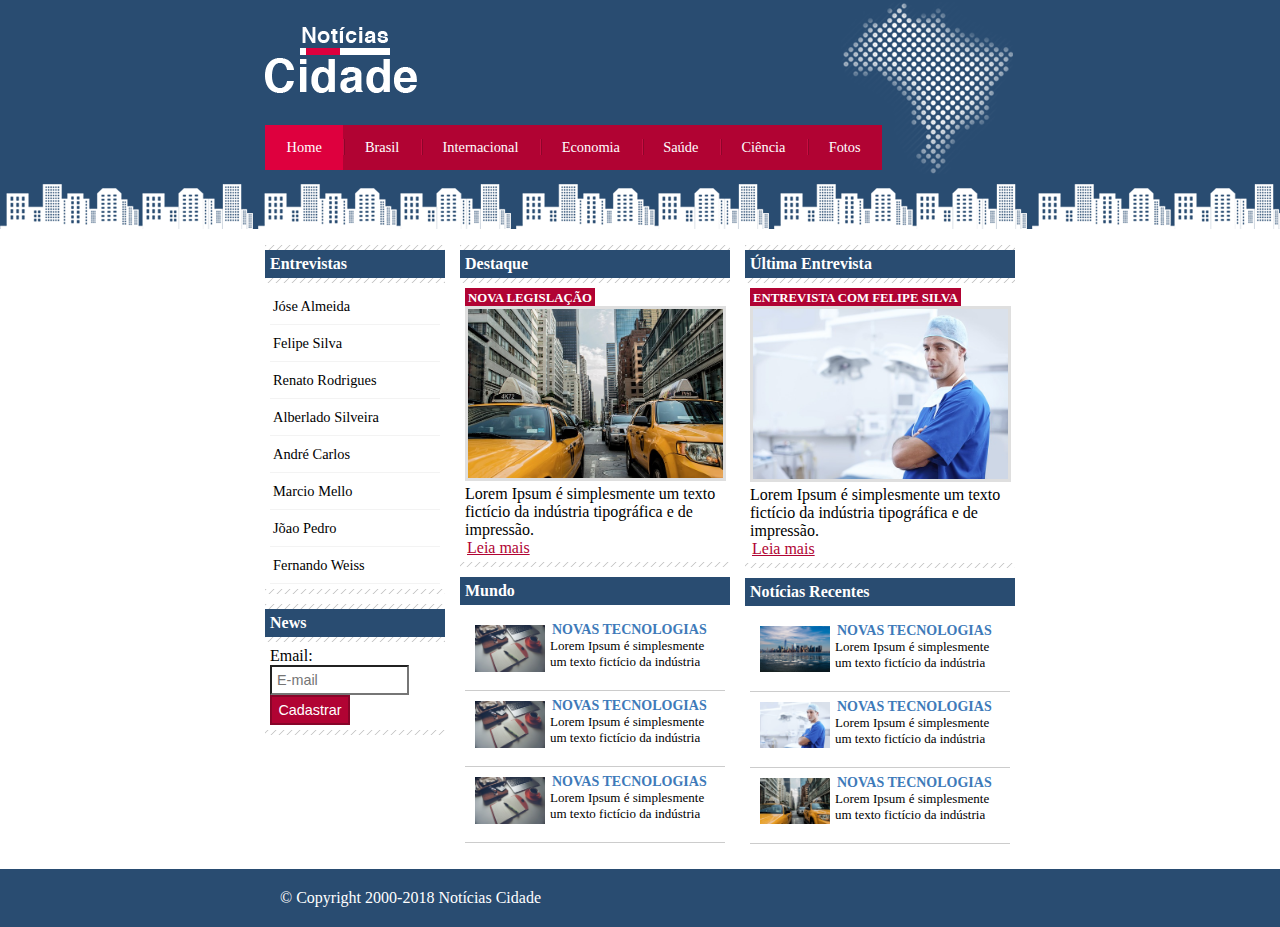
<file: index.html>
<!DOCTYPE html>
<html>
<head>
		<meta charset="utf-8">
		<meta name="viewport" content="width=device-width, initial-scale=1">
		<title>Cidade Notícias - Seu site de Notícas</title>
		<link rel="stylesheet" type="text/css" href="css/estilo.css">
</head>
	<body class="home">

		<!--Inicio do Container-->
		<div id="container">
			<!--Inicio do Topo-->
			<div id="topo">
				<h1 class="logo">Nótícias Cidade</h1>
				<ul id="navegacao">
					<li class="primario">
						<a id="home" href="index.html">Home</a></li>
					<li>
						<a id="brasil" href="brasil.html">Brasil</a></li>
					<li>
						<a id="internacional" href="internacional.html">Internacional</a></li>
					<li>
						<a id="economia" href="economia.html">Economia</a></li>
					<li>
						<a id="saude" href="saude.html">Saúde</a></li>
					<li>
						<a id="ciencia" href="ciencia.html">Ciência</a></li>
					<li>
						<a id="fotos" href="fotos.html">Fotos</a></li>
				</ul>

			</div><!--Fim do Topo-->

			<!--Inicio Conteudo-->
			<div id="conteudo">
				
				<div id="primario">
					<div class="caixa destaque">
						<h2>Destaque</h2>
						<div class="caixa-conteudo">

							<h3>Nova Legislação</h3>
							<img class="imagem-principal" src="imagens/taxi.jpg" width="100%">
							<p>
							Lorem Ipsum é simplesmente um texto fictício da indústria tipográfica e de impressão.
							 </p>
							 <a href="brasil.html">Leia mais</a>

						</div>
					</div>

					<h2>Mundo</h2>
						<div class="caixa-conteudo">

							<ul id="lista-noticias">
								<li>
									<a href="">
										<img src="imagens/tecnologia.jpg" width="70">
										<h3>Novas Tecnologias</h3>
										<p>Lorem Ipsum é simplesmente um texto fictício da indústria  </p>
									</a>
								</li>

								<li>
									<a href="">
										<img src="imagens/tecnologia.jpg" width="70">
										<h3>Novas Tecnologias</h3>
										<p>Lorem Ipsum é simplesmente um texto fictício da indústria </p>
									</a>
								</li>

								<li>
									<a href="">
										<img src="imagens/tecnologia.jpg" width="70">
										<h3>Novas Tecnologias</h3>
										<p>Lorem Ipsum é simplesmente um texto fictício da indústria </p>
									</a>
								</li>

							</ul>

						</div>
					</div>

				</div>
				<div id="secundario"><!--INICIO COLUNA SECUNDARIA-->
					<div class="caixa destaque">
						<h2>Última Entrevista</h2>
						<div class="caixa-conteudo">

							<h3>Entrevista com Felipe Silva</h3>
							<img class="imagem-principal" src="imagens/doutor.jpg" width="100%">
							<p>
							Lorem Ipsum é simplesmente um texto fictício da indústria tipográfica e de impressão.
							 </p>
							 <a href="fotos.html">Leia mais</a>

						</div>
					</div><!--FINAL COLUNA SECUNDARIA-->

					<h2>Notícias Recentes</h2>
						<div class="caixa-conteudo">

							<ul id="lista-noticias">
								<li>
									<a href="">
										<img src="imagens/cidade.jpg" width="70">
										<h3>Novas Tecnologias</h3>
										<p>Lorem Ipsum é simplesmente um texto fictício da indústria  </p>
									</a>
								</li>

								<li>
									<a href="">
										<img src="imagens/doutor.jpg" width="70">
										<h3>Novas Tecnologias</h3>
										<p>Lorem Ipsum é simplesmente um texto fictício da indústria </p>
									</a>
								</li>

								<li>
									<a href="">
										<img src="imagens/taxi.jpg" width="70">
										<h3>Novas Tecnologias</h3>
										<p>Lorem Ipsum é simplesmente um texto fictício da indústria </p>
									</a>
								</li>

							</ul>

						</div>
					</div>

				</div>

				<div id="lateral"> <!--INICIO LATERAL-->
					<div class="caixa">
						<h2>Entrevistas</h2>
						<div class="caixa-conteudo">
							<ul>
								<li><a href="">Jóse Almeida</a></li>
								<li><a href="">Felipe Silva</a></li>
								<li><a href="">Renato Rodrigues</a></li>
								<li><a href="">Alberlado Silveira</a></li>
								<li><a href="">André Carlos</a></li>
								<li><a href="">Marcio Mello</a></li>
								<li><a href="">Jõao Pedro</a></li>
								<li><a href="">Fernando Weiss</a></li>
							</ul>

						</div>
					</div>

					<div class="caixa"> <!--CAIXA LATERAL NEWS-->
						<h2>News</h2>
						<div class="caixa-conteudo">
							
							<form>
								<div>
									<label for="email">Email:</label>
									<input type="text" name="email" id="email" placeholder="E-mail">
								</div>
								<div>
									<input class="submit" type="submit" value="Cadastrar">
								</div>
							</form>

						</div>
					</div>

				</div> <!--FIM LATERAL-->

			</div><!--Fim Conteudo-->

		</div><!--Fim do Container-->

		<!--RODAPE-->
		<div id="container-rodape" style="clear: both;">
			<div id="rodape">
				&copy; Copyright 2000-2018 Notícias Cidade
			</div>
		</div>

</body>
</html>
</file>
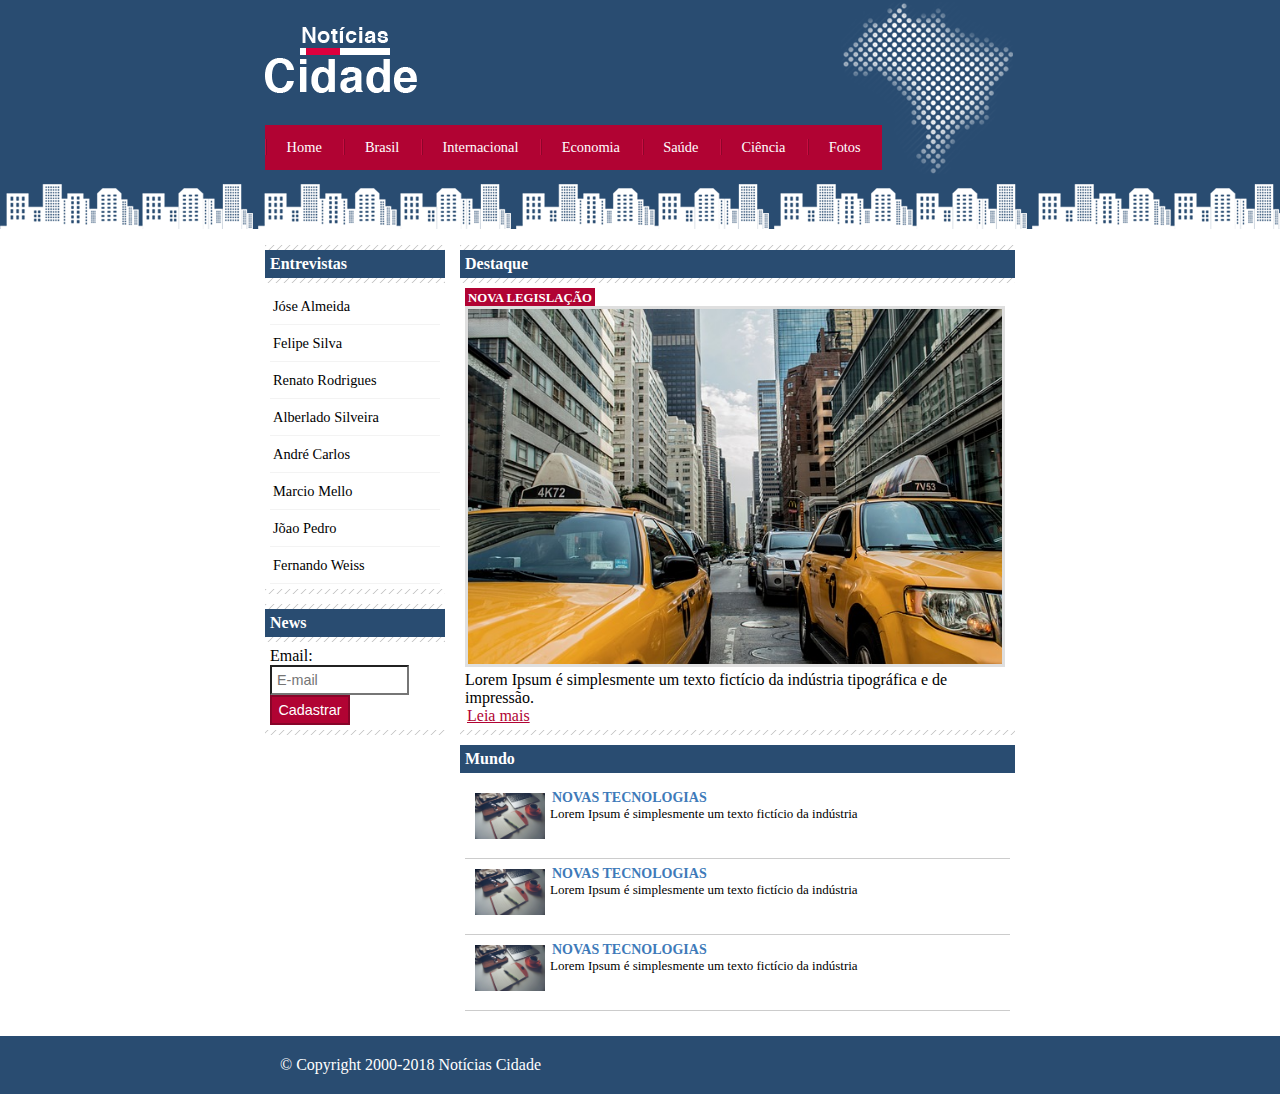
<file: brasil.html>
<!DOCTYPE html>
<html>
<head>
		<meta charset="utf-8">
		<meta name="viewport" content="width=device-width, initial-scale=1">
		<title>Cidade Notícias - Seu site de Notícas</title>
		<link rel="stylesheet" type="text/css" href="css/estilo.css">
</head>
	<body id="duas-colunas" class="Brasil">

		<!--Inicio do Container-->
		<div id="container">
			<!--Inicio do Topo-->
			<div id="topo">
				<h1 class="logo">Nótícias Cidade</h1>
				<ul id="navegacao">
					<li class="primario">
						<a id="home" href="index.html">Home</a></li>
					<li>
						<a id="brasil" href="brasil.html">Brasil</a></li>
					<li>
						<a id="internacional" href="internacional.html">Internacional</a></li>
					<li>
						<a id="economia" href="economia.html">Economia</a></li>
					<li>
						<a id="saude" href="saude.html">Saúde</a></li>
					<li>
						<a id="ciencia" href="ciencia.html">Ciência</a></li>
					<li>
						<a id="fotos" href="fotos.html">Fotos</a></li>
				</ul>

			</div><!--Fim do Topo-->

			<!--Inicio Conteudo-->
			<div id="conteudo">
				
				<div id="primario">
					<div class="caixa destaque">
						<h2>Destaque</h2>
						<div class="caixa-conteudo">

							<h3>Nova Legislação</h3>
							<img class="imagem-principal" src="imagens/taxi.jpg" width="100%">
							<p>
							Lorem Ipsum é simplesmente um texto fictício da indústria tipográfica e de impressão.
							 </p>
							 <a href="">Leia mais</a>

						</div>
					</div>

					<h2>Mundo</h2>
						<div class="caixa-conteudo">

							<ul id="lista-noticias">
								<li>
									<a href="">
										<img src="imagens/tecnologia.jpg" width="70">
										<h3>Novas Tecnologias</h3>
										<p>Lorem Ipsum é simplesmente um texto fictício da indústria  </p>
									</a>
								</li>

								<li>
									<a href="">
										<img src="imagens/tecnologia.jpg" width="70">
										<h3>Novas Tecnologias</h3>
										<p>Lorem Ipsum é simplesmente um texto fictício da indústria </p>
									</a>
								</li>

								<li>
									<a href="">
										<img src="imagens/tecnologia.jpg" width="70">
										<h3>Novas Tecnologias</h3>
										<p>Lorem Ipsum é simplesmente um texto fictício da indústria </p>
									</a>
								</li>

							</ul>

						</div>
					</div>

				</div>

			

				<div id="lateral"> <!--INICIO LATERAL-->
					<div class="caixa">
						<h2>Entrevistas</h2>
						<div class="caixa-conteudo">
							<ul>
								<li><a href="">Jóse Almeida</a></li>
								<li><a href="">Felipe Silva</a></li>
								<li><a href="">Renato Rodrigues</a></li>
								<li><a href="">Alberlado Silveira</a></li>
								<li><a href="">André Carlos</a></li>
								<li><a href="">Marcio Mello</a></li>
								<li><a href="">Jõao Pedro</a></li>
								<li><a href="">Fernando Weiss</a></li>
							</ul>

						</div>
					</div>

					<div class="caixa"> <!--CAIXA LATERAL NEWS-->
						<h2>News</h2>
						<div class="caixa-conteudo">
							
							<form>
								<div>
									<label for="email">Email:</label>
									<input type="text" name="email" id="email" placeholder="E-mail">
								</div>
								<div>
									<input class="submit" type="submit" value="Cadastrar">
								</div>
							</form>

						</div>
					</div>

				</div> <!--FIM LATERAL-->

			</div><!--Fim Conteudo-->

		</div><!--Fim do Container-->

		<!--RODAPE-->
		<div id="container-rodape" style="clear: both;">
			<div id="rodape">
				&copy; Copyright 2000-2018 Notícias Cidade
			</div>
		</div>

</body>
</html>
</file>
<file: css/estilo.css>
*{
	margin: 0;
	padding:0;
}

body{
	  font-family: "Times New Roman", Times, serif;
	  background: #fff url(../imagens/fundo.png)repeat-x;
}

#container{
	width: 750px;
	margin: 0 auto;
	/*border:1px solid red;*/
}

#topo{
	height: 150px;
	padding-top: 25px;
	/*border:1px solid red;*/
	background: url(../imagens/detalhe-topo.png)no-repeat right top;
}

.logo{
	width: 152px;
	height: 70px;
	background: url(../imagens/logo.png)no-repeat center;
	text-indent: -1500px; /*TAG USADA PARA ESCONDER CONTEUDO E ARREDA-LO PARA FORA DA PAGINA*/
}

/*BARRA DE NAVEGAÇÃO */

ul{
	margin: 0;
	padding: 0;
	list-style: none;
}

#topo ul{
	background: #b10333;
	margin-top: 30px;
	float: left;
}

#topo ul li{
	float: left;
}

#topo ul a{
	 font-size: 0.9em;
	 display:block;
	 padding: 0.5em 1.5em;
	 line-height: 2.1em;
	 text-decoration: none;
	 color: #fff;
	 background: url(../imagens/divisor.png)no-repeat left center;
}

#topo ul .primeiro a{
	background: none;
}

#topo ul a:hover{
	color:#69001d;
}

a:link, a:visited{
	color: #b10333;
	padding: 2px;
}


body.home #navegacao a#home,
body.brasil #navegacao a#brasil,
body.internacional #navegacao a#internacional,
body.economia #navegacao a#economia,
body.saude #navegacao a#saude,
body.ciencia #navegacao a#ciencia,
body.fotos #navegacao a#fotos
{
	color: #fff;
	background: #de003e;
	cursor: text;
}

/*Configuração de Layout Lateral*/
#conteudo{
	background: #f5f5f5;
	margin-top: 60px;
}

#lateral{
	width: 180px;
	float: left;
	margin: 0 0 20px -750px;
}

#primario{
	width: 270px;
	float: left;
	margin: 0 0 20px 195px;
}

#duas-colunas #primario{
	width: 555px;
}

#uma-colunas #primario{
	width: 750px;
	margin: 0 0 20px 0;
}


#secundario{
	width: 270px;
	float: left;
	margin: 0 0 20px 15px;
}


/*CAIXA LATERAL*/
.caixa{
	background: #f3f3f3 url(../imagens/fundo-caixa.png);
	margin: 10px 0;
	padding: 5px 0 5px 0;
}

h2{
	font-size: 16px;
	background: #294c71;
	color: #fff;
	padding: 5px;
}

.caixa-conteudo{
	background: #fff;
	padding: 5px;
	margin-top: 5px;
}

/*FORMATAÇÃO DE MENUS LATERAIS*/
#lateral ul a{
	font-size:  0.9em;
	padding: 3px;
	display: block;
	line-height: 30px;
	color: #000;
	text-decoration: none;
	border-bottom: 1px solid #f3f3f3;
}

#lateral ul a:hover{
	background: #f9f9f9 url(../imagens/marcador.png)no-repeat left center;
	padding-left:20px ;
	color: #a1a1a1;

}

/*CONFIGURAÇÃO BARRA LATERAL NEWS*/
label{
	display: block;
	cursor: pointer;
}

input{
	font-size:0.9em;
	background-color: #fff;
	padding: 5px;
	width: 125px;
}

input.submit{
	width: 80px;
	color: #fff;
	background-color: #b10333;
	border: 2px solid #870529;
}

/*FORMATANDO IMAGENS*/

img.imagem-principal{
	width: 98%;
	border: 3px solid #dfdfdf;
}

h3{
	text-transform: uppercase;/*TAG PARA DEIXAR TODAS AS LETRAS MAIUSCULAS*/
	display: inline;
	font-size:0.8em;
	padding: 3px;
}

.destaque h3{
	background: #b10333;
	color: #fff;
}

/*FORMATANDO LISTA DE NOTICIAS*/

#lista-noticias li {
	padding: 5px; 
	border-bottom: 1px solid #ccc;
	height: 65px;
}

#lista-noticias li a img {
	float: left;
	margin: 5px;
}

#lista-noticias li a {
	text-decoration: none;
}

#lista-noticias li a h3{
	font-size: 14px	;
	padding: 0;
	color: #3e7ab9;
}
#lista-noticias li a p{
	font-size: 13px;
	color: #000;
}

#lista-noticias li:hover{
	background: #6fbbd3;
	cursor: pointer;	
}

/*FINAL DA PAGINA RODAPE*/
#container-rodape{
	background: #294c71;
	padding: 20px;
}

#rodape{
	width: 720px;
	margin: 0 auto;
	color: #fff;
}
</file>
